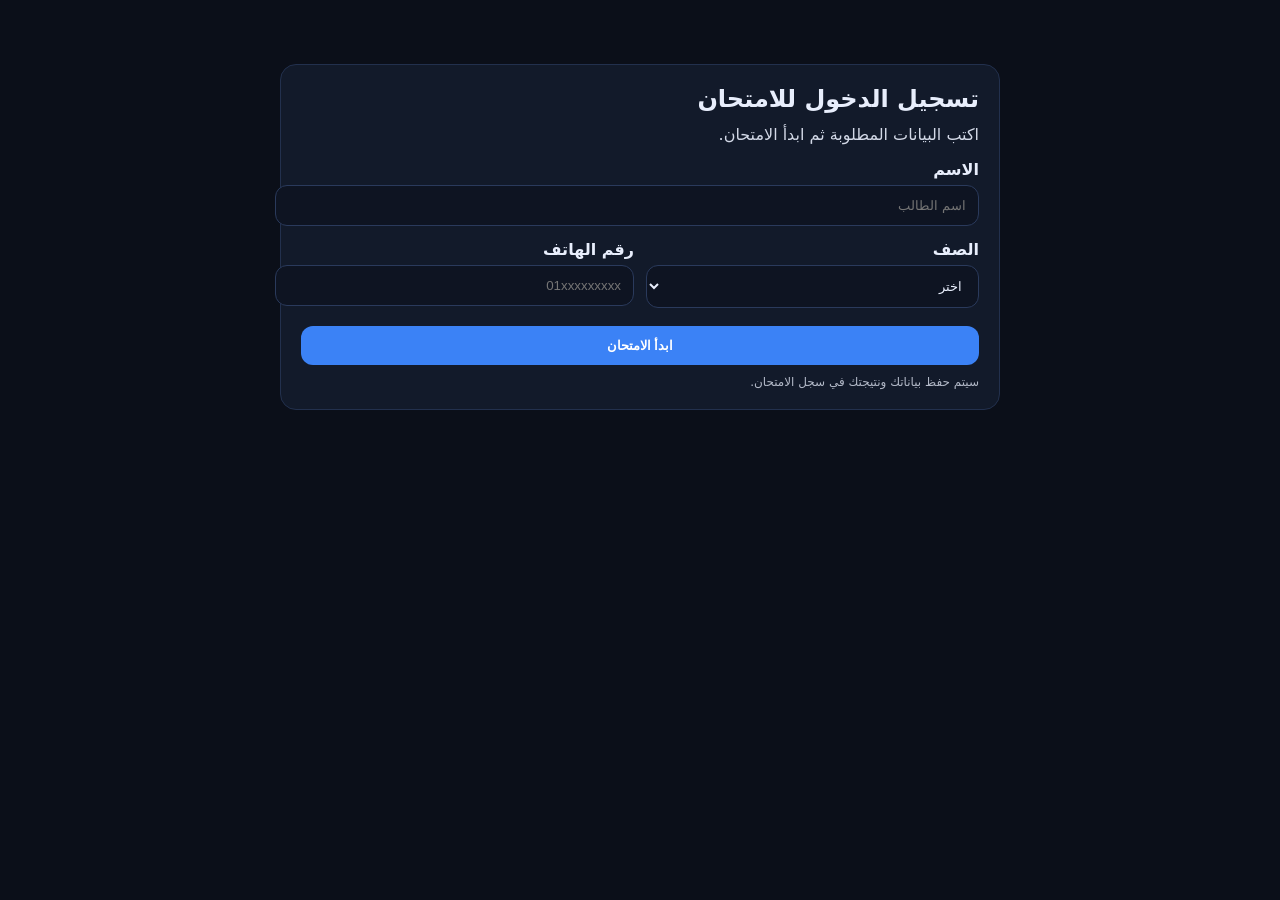
<file: index.html>
<!-- index.html -->
<!doctype html>
<html lang="ar" dir="rtl">
<head>
  <meta charset="utf-8" />
  <meta name="viewport" content="width=device-width, initial-scale=1" />
  <title>English MCQ - تسجيل</title>
  <link rel="stylesheet" href="style.css">
</head>
<body>
  <div class="container">
    <div class="card">
      <h1>تسجيل الدخول للامتحان</h1>
      <p>اكتب البيانات المطلوبة ثم ابدأ الامتحان.</p>

      <form id="regForm">
        <label>الاسم</label>
        <input id="name" required placeholder="اسم الطالب" />

        <div class="row">
          <div>
            <label>الصف</label>
            <select id="grade" required>
              <option value="">اختر</option>
              <option>الأول</option>
              <option>الثاني</option>
              <option>الثالث</option>
              <option>الرابع</option>
              <option>الخامس</option>
              <option>السادس</option>
              <option>الإعدادي 1</option>
              <option>الإعدادي 2</option>
              <option>الإعدادي 3</option>
              <option>الثانوي 1</option>
              <option>الثانوي 2</option>
              <option>الثانوي 3</option>
            </select>
          </div>
          <div>
            <label>رقم الهاتف</label>
            <input id="phone" required placeholder="01xxxxxxxxx" inputmode="tel" />
          </div>
        </div>

        <button id="btn" type="submit">ابدأ الامتحان</button>
        <div class="small">سيتم حفظ بياناتك ونتيجتك في سجل الامتحان.</div>
      </form>
    </div>
  </div>

<script>
const WEB_APP_URL = "https://script.google.com/macros/s/AKfycbw6piXRevzQmElgtYYwHDX4Rm8v8rgESKVzNjF4OxnBw-c08t9-SVby8d7GZF6QKJhY/exec";
const API_KEY = "a9s8d7f6g5h4j3k2l1";

function jsonp(url) {
  return new Promise((resolve, reject) => {
    const cb = "cb_" + Math.random().toString(36).slice(2);
    window[cb] = (data) => { cleanup(); resolve(data); };

    const script = document.createElement("script");
    const sep = url.includes("?") ? "&" : "?";
    script.src = url + sep + "callback=" + cb + "&_ts=" + Date.now();

    script.onerror = () => { cleanup(); reject(new Error("JSONP failed")); };
    document.body.appendChild(script);

    function cleanup() {
      try { delete window[cb]; } catch(_) {}
      script.remove();
    }
  });
}

document.getElementById('regForm').addEventListener('submit', async (e) => {
  e.preventDefault();
  const btn = document.getElementById('btn');
  btn.disabled = true;

  const name = document.getElementById('name').value.trim();
  const grade = document.getElementById('grade').value.trim();
  const phone = document.getElementById('phone').value.trim();

  const url =
    WEB_APP_URL +
    "?action=register" +
    "&api_key=" + encodeURIComponent(API_KEY) +
    "&name=" + encodeURIComponent(name) +
    "&grade=" + encodeURIComponent(grade) +
    "&phone=" + encodeURIComponent(phone) +
    "&user_agent=" + encodeURIComponent(navigator.userAgent);

  try {
    const data = await jsonp(url);
    if (!data.ok) throw new Error(data.error || "Register failed");
    localStorage.setItem("student_id", data.student_id);
    window.location.href = "exam.html";
  } catch (err) {
    alert("خطأ: " + err.message);
    btn.disabled = false;
  }
});
</script>
</body>
</html>
</file>
<file: style.css>
/* style.css */
:root { font-family: system-ui, Arial; }
body { margin: 0; background: #0b0f19; color: #e8eefc; }
.container { max-width: 720px; margin: 40px auto; padding: 24px; }
.card { background: #121a2a; border: 1px solid #22304d; border-radius: 16px; padding: 20px; }
h1 { margin: 0 0 12px; font-size: 24px; }
p { margin: 0 0 16px; opacity: 0.9; }
label { display: block; margin: 14px 0 6px; font-weight: 600; }
input, select { width: 100%; padding: 12px 12px; border-radius: 12px; border: 1px solid #2a3a5c; background: #0e1422; color: #e8eefc; }
button { width: 100%; margin-top: 18px; padding: 12px; border-radius: 12px; border: 0; background: #3b82f6; color: white; font-weight: 700; cursor: pointer; }
button:disabled { opacity: 0.6; cursor: not-allowed; }
.q { margin: 16px 0; padding: 14px; border-radius: 14px; border: 1px solid #22304d; background: #0e1422; }
.opt { display: block; padding: 10px 10px; border-radius: 12px; border: 1px solid #22304d; margin-top: 10px; cursor: pointer; }
.opt input { width: auto; margin-left: 8px; }
.row { display: grid; grid-template-columns: 1fr 1fr; gap: 12px; }
.small { font-size: 12px; opacity: 0.75; margin-top: 10px; }
.modal-backdrop { position: fixed; inset: 0; background: rgba(0,0,0,0.6); display: none; place-items: center; padding: 16px; }
.modal { max-width: 520px; width: 100%; background: #121a2a; border: 1px solid #22304d; border-radius: 16px; padding: 18px; }
.modal h2 { margin: 0 0 10px; font-size: 20px; }
.modal a { display: inline-block; margin-top: 12px; text-decoration: none; background: #22c55e; color: #06120a; padding: 10px 14px; border-radius: 12px; font-weight: 800; }
</file>
